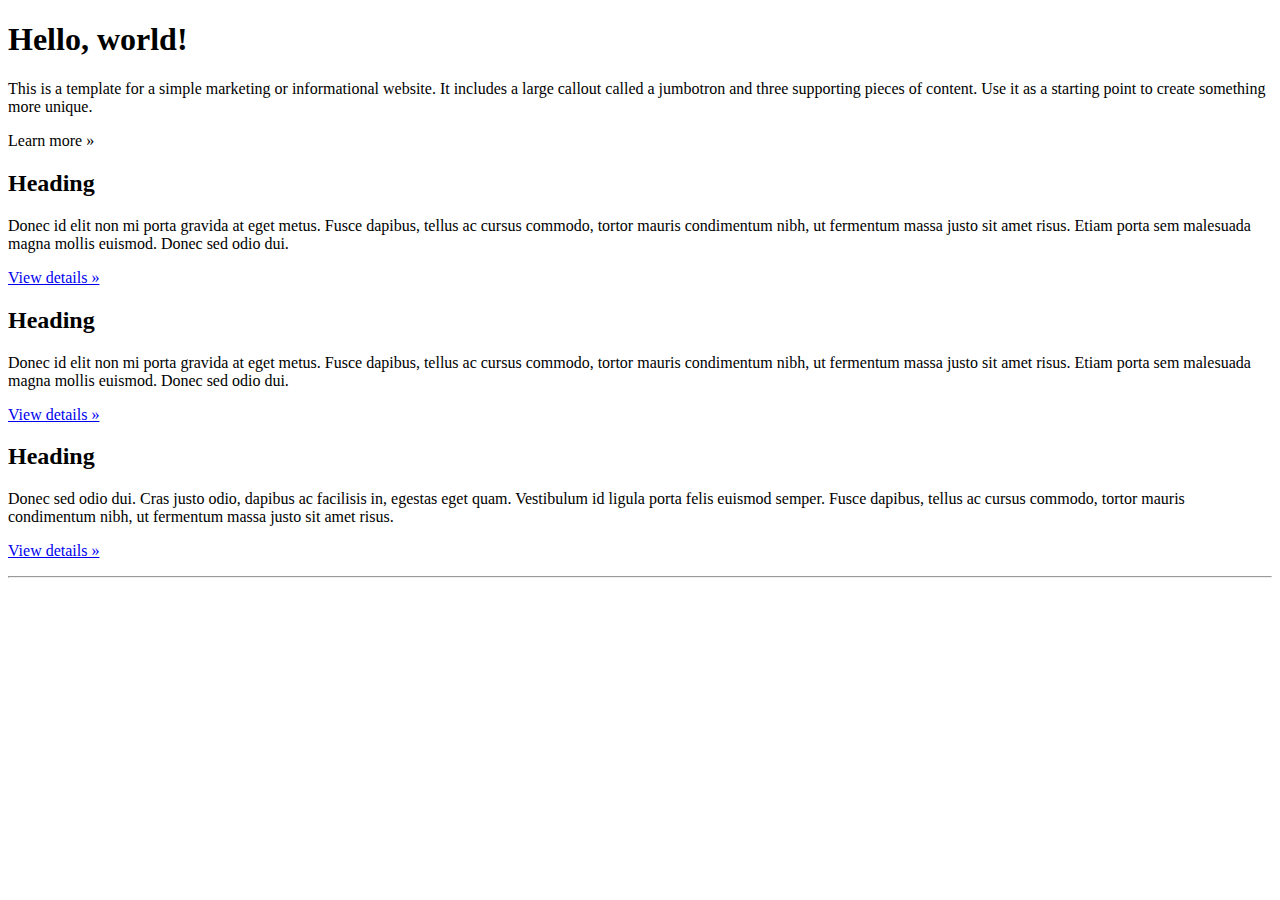
<file: index.html>
<!DOCTYPE html>
<!--[if lt IE 7]>      <html class="no-js lt-ie9 lt-ie8 lt-ie7"> <![endif]-->
<!--[if IE 7]>         <html class="no-js lt-ie9 lt-ie8"> <![endif]-->
<!--[if IE 8]>         <html class="no-js lt-ie9"> <![endif]-->
<!--[if gt IE 8]><!--> <html class="no-js"> <!--<![endif]-->
    <head>
        <meta charset="utf-8">
        <meta http-equiv="X-UA-Compatible" content="IE=edge,chrome=1">
        <title>Mike's Gallery</title>
        <meta name="description" content="">
        <meta name="Keywords" content="">
        <!--#include virtual="/components/head.html"-->
    </head>
    <body>
        <!--[if lt IE 7]>
            <p class="browsehappy">You are using an <strong>outdated</strong> browser. Please <a href="http://browsehappy.com/">upgrade your browser</a> to improve your experience.</p>
        <![endif]-->
		
		<!-- navbar -->
    		<!--#include virtual="/components/navigation.html"-->
		<!-- /navbar -->

		<!-- header -->
		<!-- header -->
		<div class="jumbotron">
			<div class="container">
				<h1>Hello, world!</h1>
				<p>This is a template for a simple marketing or informational website. It includes a large callout called a jumbotron and three supporting pieces of content. Use it as a starting point to create something more unique.</p>
				<p><a class="btn btn-primary btn-lg" role="button">Learn more &raquo;</a></p>
		  	</div>
		</div>
		<!-- /header -->
		
		<!-- content -->
		<div class="container">
		  	<!-- Example row of columns -->
		  	<div class="row">
				<div class="col-md-4">
			  		<h2>Heading</h2>
			  		<p>Donec id elit non mi porta gravida at eget metus. Fusce dapibus, tellus ac cursus commodo, tortor mauris condimentum nibh, ut fermentum massa justo sit amet risus. Etiam porta sem malesuada magna mollis euismod. Donec sed odio dui. </p>
			  		<p><a class="btn btn-success" href="#" role="button">View details &raquo;</a></p>
				</div>
				<div class="col-md-4">
			  		<h2>Heading</h2>
			  		<p>Donec id elit non mi porta gravida at eget metus. Fusce dapibus, tellus ac cursus commodo, tortor mauris condimentum nibh, ut fermentum massa justo sit amet risus. Etiam porta sem malesuada magna mollis euismod. Donec sed odio dui. </p>
			  		<p><a class="btn btn-success" href="#" role="button">View details &raquo;</a></p>
		   		</div>
				<div class="col-md-4">
			  		<h2>Heading</h2>
			  		<p>Donec sed odio dui. Cras justo odio, dapibus ac facilisis in, egestas eget quam. Vestibulum id ligula porta felis euismod semper. Fusce dapibus, tellus ac cursus commodo, tortor mauris condimentum nibh, ut fermentum massa justo sit amet risus.</p>
			  		<p><a class="btn btn-success" href="#" role="button">View details &raquo;</a></p>
				</div>
		  	</div>
			
			<hr>
			<!-- footer -->
				<!--#include virtual="/components/footer.html"-->
			<!-- /footer -->
    	</div> 
		<!-- /container -->        
		
		<script src="//ajax.googleapis.com/ajax/libs/jquery/1.11.0/jquery.min.js"></script>
        <script>window.jQuery || document.write('<script src="js/vendor/jquery-1.11.0.min.js"><\/script>')</script>

        <script src="js/vendor/bootstrap.min.js"></script>
        <script src="js/plugins.js"></script>
        <script src="js/main.js"></script>

        <!-- Google Analytics: change UA-XXXXX-X to be your site's ID. -->
        <script>
            (function(b,o,i,l,e,r){b.GoogleAnalyticsObject=l;b[l]||(b[l]=
            function(){(b[l].q=b[l].q||[]).push(arguments)});b[l].l=+new Date;
            e=o.createElement(i);r=o.getElementsByTagName(i)[0];
            e.src='//www.google-analytics.com/analytics.js';
            r.parentNode.insertBefore(e,r)}(window,document,'script','ga'));
            ga('create','UA-XXXXX-X');ga('send','pageview');
        </script>
    </body>
</html>
</file>
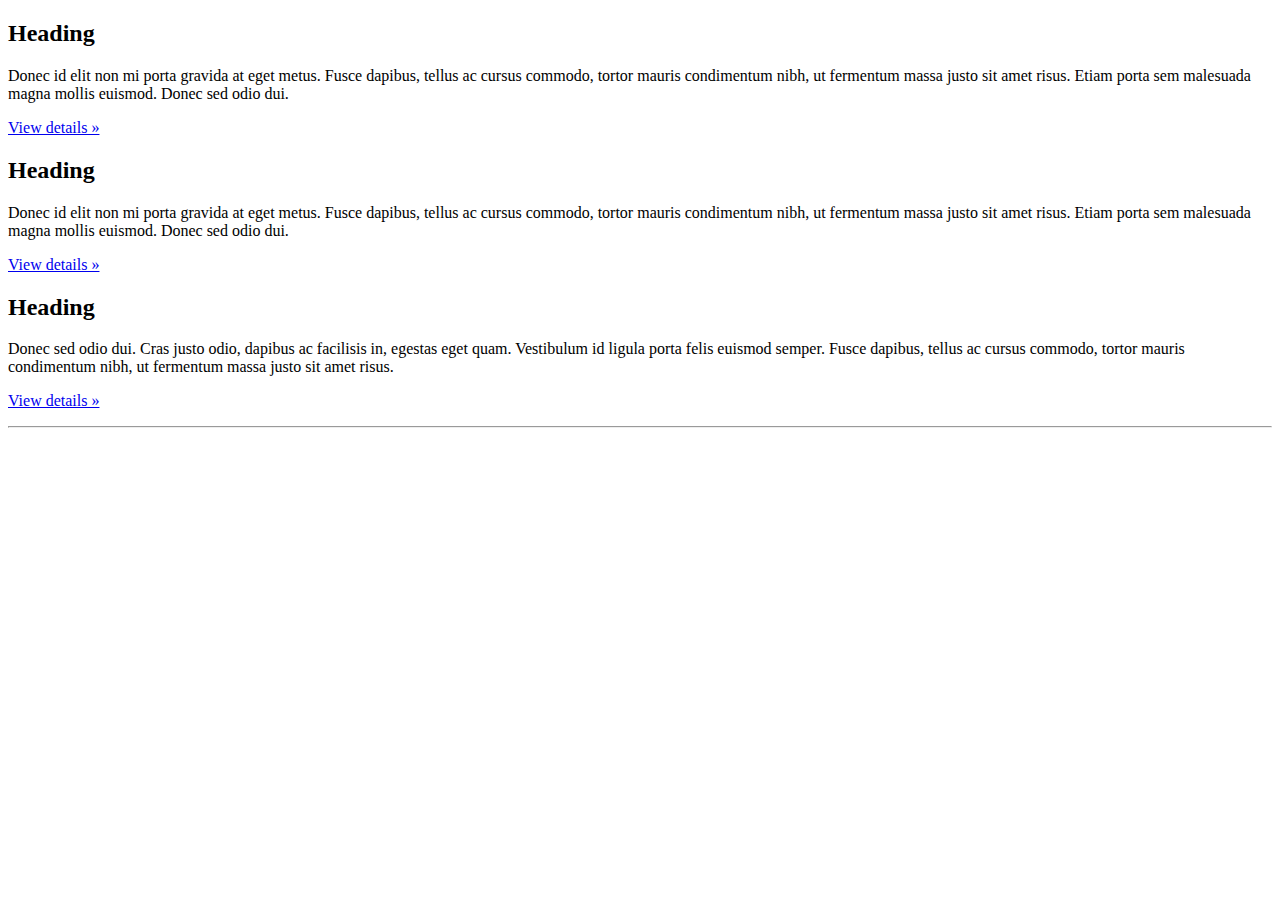
<file: test.html>
<!DOCTYPE html>
<!--[if lt IE 7]>      <html class="no-js lt-ie9 lt-ie8 lt-ie7"> <![endif]-->
<!--[if IE 7]>         <html class="no-js lt-ie9 lt-ie8"> <![endif]-->
<!--[if IE 8]>         <html class="no-js lt-ie9"> <![endif]-->
<!--[if gt IE 8]><!--> <html class="no-js"> <!--<![endif]-->
    <head>
        <meta charset="utf-8">
        <meta http-equiv="X-UA-Compatible" content="IE=edge,chrome=1">
        <title>Mike's Gallery</title>
        <meta name="description" content="">
        <meta name="Keywords" content="">
        <!--#include virtual="/components/head.html"-->
    </head>
    <body>
        <!--[if lt IE 7]>
            <p class="browsehappy">You are using an <strong>outdated</strong> browser. Please <a href="http://browsehappy.com/">upgrade your browser</a> to improve your experience.</p>
        <![endif]-->
		
		<!-- navbar -->
    		<!--#include virtual="/components/navigation.html"-->
		<!-- /navbar -->
		
		<!-- content -->
		<div class="container">
		  	<!-- Example row of columns -->
		  	<div class="row">
				<div class="col-md-4">
			  		<h2>Heading</h2>
			  		<p>Donec id elit non mi porta gravida at eget metus. Fusce dapibus, tellus ac cursus commodo, tortor mauris condimentum nibh, ut fermentum massa justo sit amet risus. Etiam porta sem malesuada magna mollis euismod. Donec sed odio dui. </p>
			  		<p><a class="btn btn-success" href="#" role="button">View details &raquo;</a></p>
				</div>
				<div class="col-md-4">
			  		<h2>Heading</h2>
			  		<p>Donec id elit non mi porta gravida at eget metus. Fusce dapibus, tellus ac cursus commodo, tortor mauris condimentum nibh, ut fermentum massa justo sit amet risus. Etiam porta sem malesuada magna mollis euismod. Donec sed odio dui. </p>
			  		<p><a class="btn btn-success" href="#" role="button">View details &raquo;</a></p>
		   		</div>
				<div class="col-md-4">
			  		<h2>Heading</h2>
			  		<p>Donec sed odio dui. Cras justo odio, dapibus ac facilisis in, egestas eget quam. Vestibulum id ligula porta felis euismod semper. Fusce dapibus, tellus ac cursus commodo, tortor mauris condimentum nibh, ut fermentum massa justo sit amet risus.</p>
			  		<p><a class="btn btn-success" href="#" role="button">View details &raquo;</a></p>
				</div>
		  	</div>
			
			<hr>
			<!-- footer -->
				<!--#include virtual="/components/footer.html"-->
			<!-- /footer -->
    	</div> 
		<!-- /container -->        
		
		<script src="//ajax.googleapis.com/ajax/libs/jquery/1.11.0/jquery.min.js"></script>
        <script>window.jQuery || document.write('<script src="js/vendor/jquery-1.11.0.min.js"><\/script>')</script>

        <script src="js/vendor/bootstrap.min.js"></script>
        <script src="js/plugins.js"></script>
        <script src="js/main.js"></script>

        <!-- Google Analytics: change UA-XXXXX-X to be your site's ID. -->
        <script>
            (function(b,o,i,l,e,r){b.GoogleAnalyticsObject=l;b[l]||(b[l]=
            function(){(b[l].q=b[l].q||[]).push(arguments)});b[l].l=+new Date;
            e=o.createElement(i);r=o.getElementsByTagName(i)[0];
            e.src='//www.google-analytics.com/analytics.js';
            r.parentNode.insertBefore(e,r)}(window,document,'script','ga'));
            ga('create','UA-XXXXX-X');ga('send','pageview');
        </script>
    </body>
</html>
</file>
